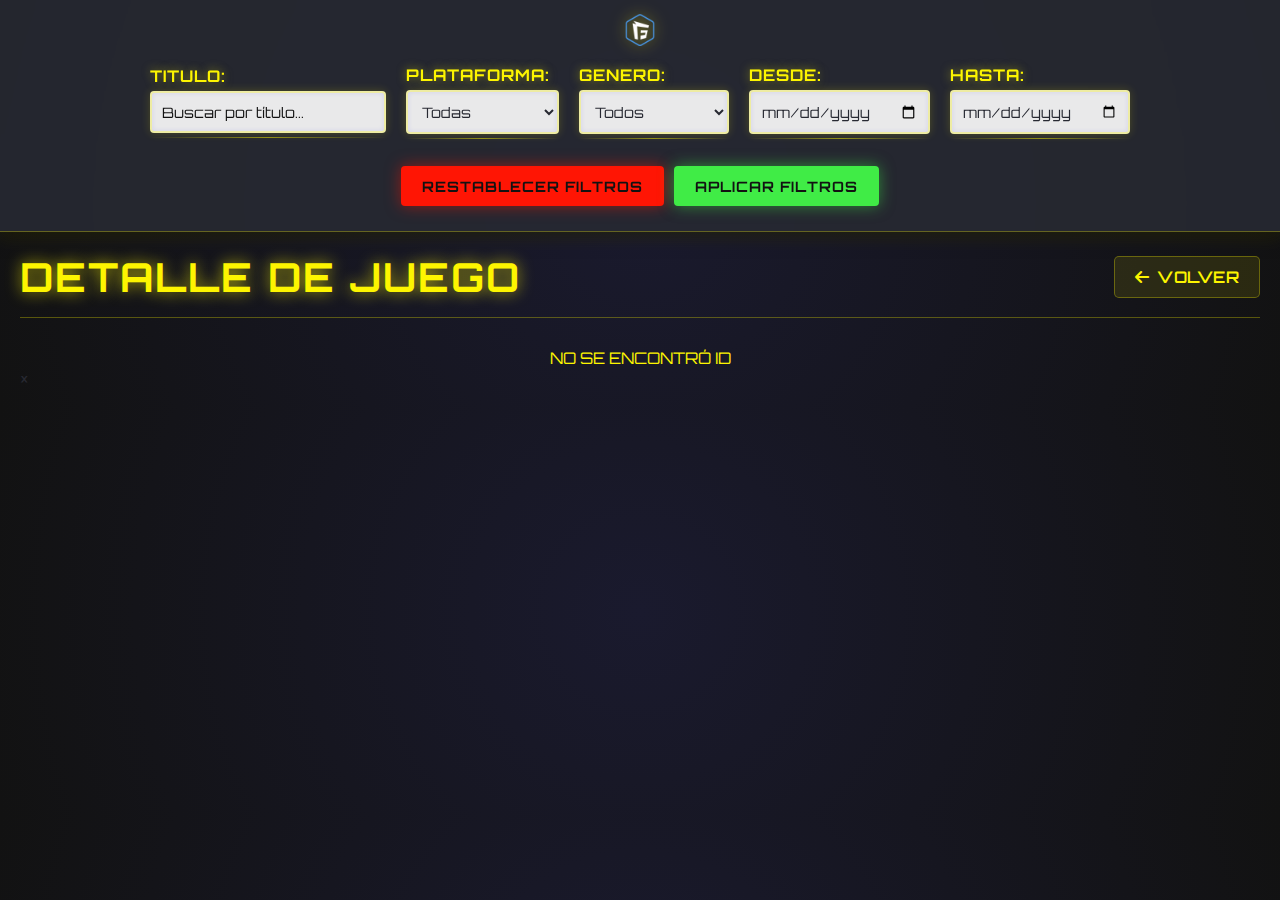
<file: detalledejuego.html>
<!DOCTYPE html>
<html lang="es">
<head>
    <meta charset="UTF-8">
    <meta name="viewport" content="width=device-width, initial-scale=1.0">
    <title>Detalles</title>
    <link rel="stylesheet" href="/Estilos/detallestyle.css">
    <link rel="stylesheet" href="/Estilos/navbar.css">
    <link rel="stylesheet" href="https://cdnjs.cloudflare.com/ajax/libs/font-awesome/6.5.0/css/all.min.css">
<body>
    <!--navbar-->
    <nav>
        <img src="assets/logo.png"  class="logo">
  
       <div class="containerPrincipal">
            <div class="filter-group">
              <label for="title-filter">TITULO:</label>
              <input type="text" id="title-filter" placeholder="Buscar por título...">
          </div>
    
          <div class="filter-group">
            <label for="platform-filter">PLATAFORMA:</label>
            <select id="platform-filter">
                <option value="">Todas</option>
                <option value="PC (Windows)">PC (Windows)</option>
            </select>
        </div>
    
        <div class="filter-group">
          <label for="genre-filter">GENERO:</label>
          <select id="genre-filter">
            <option value="">Todos</option>
          </select>
        </div>
    
        <div class="filter-group">
          <label for="date-from">DESDE:</label>
          <input type="date" id="date-from">
        </div>
      
       <div class="filter-group">
          <label for="date-to">HASTA:</label>
          <input type="date" id="date-to">
       </div>
    
        <div class="filter-buttons">
         <button id="reset-filters" class="reset">RESTABLECER FILTROS</button>
         <button id="apply-filters">APLICAR FILTROS</button>
        </div>
       </div>
   </nav>
   

   <div class="container">
    <header>
        
        <h1>DETALLE DE JUEGO </h1>
        <a href="index.html" class="back-button">
            <i class="fas fa-arrow-left"></i> Volver
        </a>
    </header>

    <div id="game-detail"></div>
    <template id="game-template">
        <div class="game-header">
            <img class="game-thumbnail" src="" alt="">
            <div class="game-info-header">
                <h2 class="game-title"></h2>
                <div class="game-tags">
                    <span class="badge genre"></span>
                    <span class="badge platform"></span>
                </div>
            </div>
        </div>

        
      <div class="game-content">
            <div class="game-main-info">
                <div class="info-card">
                    <div class="info-item">
                        <span class="info-label">DESAROLLADOR: </span>
                        <span class="developer"></span>
                    </div>
                    <div class="info-item">
                        <span class="info-label">EDITOR: </span>
                        <span class="publisher"></span>
                    </div>
                    <div class="info-item">
                        <span class="info-label">LANZAMIENTO: </span>
                        <span class="release-date"></span>
                    </div>
                </div>

                <div class="description"></div>
                <div class="info-section">
                    <h3>REQUERIMIENTOS MINIMOS</h3>
                    <div class="system-requirements">
                        <div class="requirements"></div>
                    </div>
                </div>
            </div>

            <div class="game-gallery">
                <h3>GALERIA</h3>
                <div class="screenshots-container">
                </div>

                <div class="gallery-controls">
                    <button id="prev-btn" class="gallery-btn">
                        <i class="fas fa-chevron-left"></i>
                    </button>
                    <div class="gallery-dots">
                    </div>
                    <button id="next-btn" class="gallery-btn">
                        <i class="fas fa-chevron-right"></i>
                    </button>
                </div>
            </div>
        </div>
</template>

    <div id="modal" class="modal">
        <span class="close-modal">&times;</span>
        <img class="modal-content" id="modal-img">
    </div>
</div>
<script src="detalles.js"></script>
<script type="module" src="detalles.js"></script>
</body>
</html>
</file>
<file: Estilos/detallestyle.css>
@import url('https://fonts.googleapis.com/css2?family=Orbitron:wght@400;500;700;900&display=swap');

:root{
    --primary-color: #FDF500;
    --secondary-color: #37EBF3;
    --text-color: #b8b8b8;
    --background-color: #121212;
    --card-background: #1a1a2e;
    --border-color: #fdf5004d;
    --accent-color: #40ec46;
    --accent-color-hover: #45a049;
    --error-color: #ff1504;
    --error-color-hover: #d32f2f;
}





*{
    margin: 0;
    padding: 0;
    box-sizing: border-box;
}

body{
    background-color: var(--background-color);
    margin: 0;
    font-family: 'Orbitron', sans-serif;
    color: #272932;
    background-image: radial-gradient(circle at 50% 50%, #1a1a2e 0%, #121212 100%);
}

.container{
    max-width: 1400px;
    margin: 0 auto;
    padding: 20px;
}

header{
    display: flex;
    justify-content: space-between;
    align-items: center;
    margin-bottom: 30px;
    padding-bottom: 15px;
    border-bottom: 1px solid var(--border-color);
}

/*Textos*/
h1 {
    color: var(--primary-color);
    font-size: 2.5rem;
    text-shadow: 0 0 15px #fdf500b3;
    letter-spacing: 2px;
    text-transform: uppercase;
}

h2 {
    font-size: 1.8rem;
    margin-bottom: 10px;
    color: var(--primary-color);
    text-shadow: 0 0 8px rgba(253, 245, 0, 0.5);
    letter-spacing: 0.5px;
}

h3 {
    font-size: 1.4rem;
    margin-bottom: 15px;
    color: var(--primary-color);
    text-shadow: 0 0 8px #fdf50080;
    letter-spacing: 0.5px;
}
a {
    color: var(--primary-color);
    text-decoration: none;
}
a:hover{
    text-decoration: none;
}



.back-button{
    display: inline-flex;
    align-items: center;
    gap: 8px;
    background-color: #fdf5001a;
    color: var(--primary-color);
    padding: 10px 20px;
    border-radius: 5px;
    font-weight: 600;
    transition: all 0.3s;
    border: 1px solid var(--border-color);
    position: relative;
    overflow: hidden;
    letter-spacing: 0.5px;
    text-transform: uppercase;
}

.back-button:hover{
    background-color: #fdf50033;
    box-shadow: 0 0 15px #fdf50080;
}
.back-button::before{
    content: '';
    position: absolute;
    top: 0;
    left: -100%;
    width: 100%;
    height: 100%;
    background: linear-gradient(90deg, transparent, #fdf5004d, transparent);
    transition: left 0.7s;
}
.back-button:hover::before{
    left: 100%;
}




.game-header{
    display: flex;
    gap: 20px;
    margin-bottom: 30px;
}



.game-thumbnail{
    width: 320px;
    height: 180px;
    object-fit: cover;
    border-radius: 12px;
    box-shadow: 0 8px 20px rgba(0, 0, 0, 0.5), 
                0 0 0 1px rgba(253, 245, 0, 0.1),
                0 0 15px rgba(253, 245, 0, 0.3);
    transition: transform 0.5s;
    filter: brightness(0.8) contrast(1.2);
}

.game-thumbnail:hover{
    transform: scale(1.03);
    filter: brightness(1) contrast(1.3);
}



.game-info-header{
    display: flex;
    flex-direction: column;
    justify-content: center;
}

.game-tags{
    display: flex;
    gap: 10px;
    margin-top: 10px;
}


.badge{
    background-color: #fdf50026;
    color: var(--primary-color);
    padding: 4px 10px;
    border-radius: 20px;
    font-size: 0.85rem;
    font-weight: 500;
    border: 1px solid #fdf5004d;
}



.game-content {
    display: grid;
    grid-template-columns: 1fr;
    gap: 30px;
}



.info-card{
    background-color: var(--card-background);
    border-radius: 12px;
    padding: 20px;
    box-shadow: 0 8px 20px rgba(0, 0, 0, 0.5), 
                0 0 0 1px rgba(253, 245, 0, 0.1),
                0 0 15px rgba(253, 245, 0, 0.3);
    margin-bottom: 20px;
    border: 1px solid rgba(253, 245, 0, 0.2);
    position: relative;
}

.info-card::before{
    content: '';
    position: absolute;
    top: -2px;
    left: -2px;
    right: -2px;
    height: 3px;
    background: linear-gradient(90deg, transparent, var(--primary-color), transparent);
    opacity: 0.7;
}

.info-item {
    margin-bottom: 10px;
    display: flex;
    align-items: baseline;
}
.info-label{
    font-weight: 600;
    width: 130px;
    display: inline-block;
    color: var(--text-color);
}

.info-item span:not(.info-label) {
    color: var(--primary-color);
}

.description{
    margin-bottom: 30px;
    line-height: 1.7;
    color: var(--text-color);
}
.info-section{
    margin-bottom: 30px;
}



.system-requirements {
    background-color: var(--card-background);
    border-radius: 12px;
    padding: 15px;
    box-shadow: 0 8px 20px rgba(0, 0, 0, 0.5), 
                0 0 0 1px rgba(253, 245, 0, 0.1);
    border: 1px solid rgba(253, 245, 0, 0.2);
    color: var(--text-color);
}

.system-requirements div{
    /*padding: 1
    */
    margin-bottom: 8px;
}
.system-requirements strong{
    color: var(--primary-color);
    font-weight: 600;
    margin-right: 5px;
}




.game-gallery{
    margin-bottom: 30px;
}

.screenshots-container{
    position: relative;
    max-width: 100%;
    height: 300px;
    overflow: hidden;
    border-radius: 12px;
    margin-bottom: 15px;
    box-shadow: 0 8px 20px #00000080, 
                0 0 0 1px #fdf5001a,
                0 0 15px #fdf5004d;
    border: 1px solid #fdf50033;
}
.screenshot{
    width: 100%;
    height: 100%;
    object-fit: cover;
    cursor: pointer;
    position: absolute;
    opacity: 0;
    transition: opacity 0.5s ease-in-out;
    /*filter: brightness(0.8) contrast(1.2);*/
}
.screenshot.active{
    opacity: 1;
}
.screenshot:hover{
    filter: brightness(1) contrast(1.3);
}
.gallery-controls{
    display: flex;
    justify-content: center;
    align-items: center;
    gap: 15px;
    margin-top: 15px;
}
.gallery-btn{
    background-color: #fdf5001a;
    color: var(--primary-color);
    border: 1px solid #fdf5004d;
    border-radius: 50%;
    width: 40px;
    height: 40px;
    cursor: pointer;
    display: flex;
    justify-content: center;
    align-items: center;
    transition: all 0.3s;
    box-shadow: 0 0 10px #fdf5004d;

}
.gallery-btn:hover{
    background-color: #fff70033;
    box-shadow: 0 0 15px #fdf50080;
}
.gallery-dots{
    display: flex;
    gap: 8px;
}


.dot{
    height: 12px;
    width: 12px;
    background-color: #272932;
    border: 1px solid rgba(253, 245, 0, 0.3);
    border-radius: 50%;
    cursor: pointer;
    transition: all 0.2s;
}

.dot.active{
    background-color: var(--primary-color);
    box-shadow: 0 0 8px rgba(253, 245, 0, 0.5);
}
</file>
<file: Estilos/navbar.css>
nav {
    position: sticky;
    top: 0;
    background-color: #272932e6;
    backdrop-filter: blur(10px);
    display: flex;
    flex-direction: column;
    justify-content: center;
    align-items: center;
    padding: 10px;
    z-index: 1;
    width: 100%;
    box-sizing: border-box;
    border-bottom: 1px solid #fdf5004d;
    box-shadow: 0 5px 15px #00000080, 0 0 20px #fdf50033;
}

.logo-container{
    display: flex;
    width: 100%;
    justify-content: center;
    align-items: center;
    padding: 5px 0;
}

.logo{
    height: 40px;
    filter: drop-shadow(0 0 8px #fdf50099);
}

.containerPrincipal {
    display: flex;
    flex-wrap: wrap;
    align-items: center;
    justify-content: center;
    padding: 10px;
    background-color: transparent;
    width: 100%;
}

.filter-group{
    display: flex;
    flex-direction: column;
    margin: 5px 10px;
    min-width: 150px;
    position: relative;
}

.filter-group::after{
    content: '';
    position: absolute;
    bottom: -5px;
    left: 0;
    width: 100%;
    height: 1px;
    background: linear-gradient(90deg, transparent, #fdf50080, transparent);
}

.filter-group label{
    margin-bottom: 5px;
    color: #FDF500;
    font-weight: bold;
    font-size: 1rem;
    text-shadow: 0 0 10px #fdf50080;
    letter-spacing: 1px;
}

.filter-group input, .filter-group select{
    padding: 10px;
    border: 2px solid #fdf5004d;
    background-color: #ffffffe6;
    color: #272932;
    font-family: 'Orbitron', sans-serif;
    font-size: 0.9rem;
    box-shadow: 0 0 10px #fdf50033, inset 0 0 5px rgba(8, 4, 252, 0.1);
    transition: all 0.3s ease;
    border-radius: 4px;
}

.filter-group input:focus, .filter-group select:focus{
    border-color: #FDF500; 
    box-shadow: 0 0 15px #fdf50066, inset 0 0 5px #fdf5001a;
    outline: none;
}

.filter-buttons{
    display: flex;
    gap: 10px;
    margin: 5px 10px;
    align-items: flex-end;
}

button{
    padding: 10px 20px;
    margin-top: 22px;
    border: none;
    cursor: pointer;
    font-weight: bold;
    font-size: 0.9rem;
    font-family: 'Orbitron', sans-serif;
    transition: all 0.3s cubic-bezier(0.25, 0.8, 0.25, 1);
    border-radius: 4px;
    letter-spacing: 1px;
    position: relative;
    overflow: hidden;
    z-index: 1;
}

button::before{
    content: '';
    position: absolute;
    top: 0;
    left: -100%;
    width: 100%;
    height: 100%;
    background: linear-gradient(90deg, transparent, #ffffff33, transparent);
    transition: left 0.7s;
    z-index: -1;
}

button:hover::before{
    left: 100%;
}

#apply-filters{
    background-color: #40ec46;
    color: #121212;
    box-shadow: 0 0 15px #40ec4680;
    border: 1px solid #40ec464d;
}

#apply-filters:hover{
    background-color: #45a049;
    transform: scale(1.05);
    box-shadow: 0 0 20px #40ec46b3;
}

#reset-filters{
    background-color: #ff1504;
    color: #121212;
    box-shadow: 0 0 15px #ff150480;
    border: 1px solid #ff15044d;
}

#reset-filters:hover{
    background-color: #d32f2f;
    transform: scale(1.05);
    box-shadow: 0 0 20px #ff1504b3;
}

::placeholder{
    color: #121212;
    font-family: 'Orbitron', sans-serif;
}
</file>
